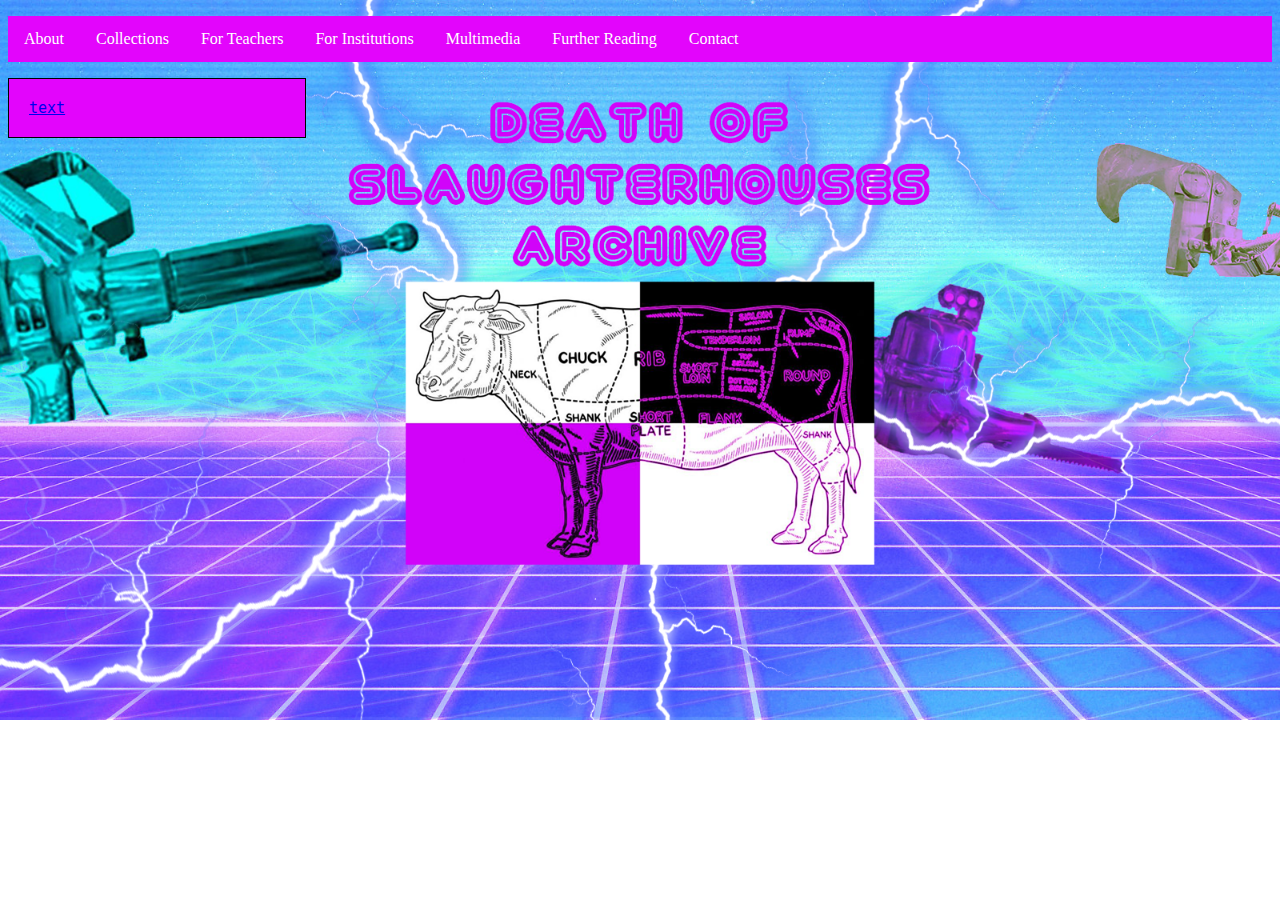
<file: index.html>
<!DOCTYPE html>
<html lang="en" dir="ltr">
  <head>
    <meta charset="utf-8">
    <title>death of the slaughterhouse archive</title>
    <link rel="stylesheet" href="styles.css">
    <style media="screen">
    body{
      background-image: url(homeback.png);
      background-repeat: no-repeat;
    background-size: cover;
    }
    </style>
  </head>
  <body>
    <ul>
     <li><a href="about.html">About</a></li>
     <li><a href="collections.html">Collections</a></li>
     <li><a href="forteachers.html">For Teachers</a></li>
    <li><a href="forinstitutions.html">For Institutions</a></li>
    <li><a href="Multimedia.html">Multimedia</a></li>
    <li><a href="further.html">Further Reading</a></li>    <li><a href="contact.html">Contact</a></li>
   </ul>

<div class="paragraph">
<a href="text.html">text</a>
</div>
  </body>
</html>
</file>
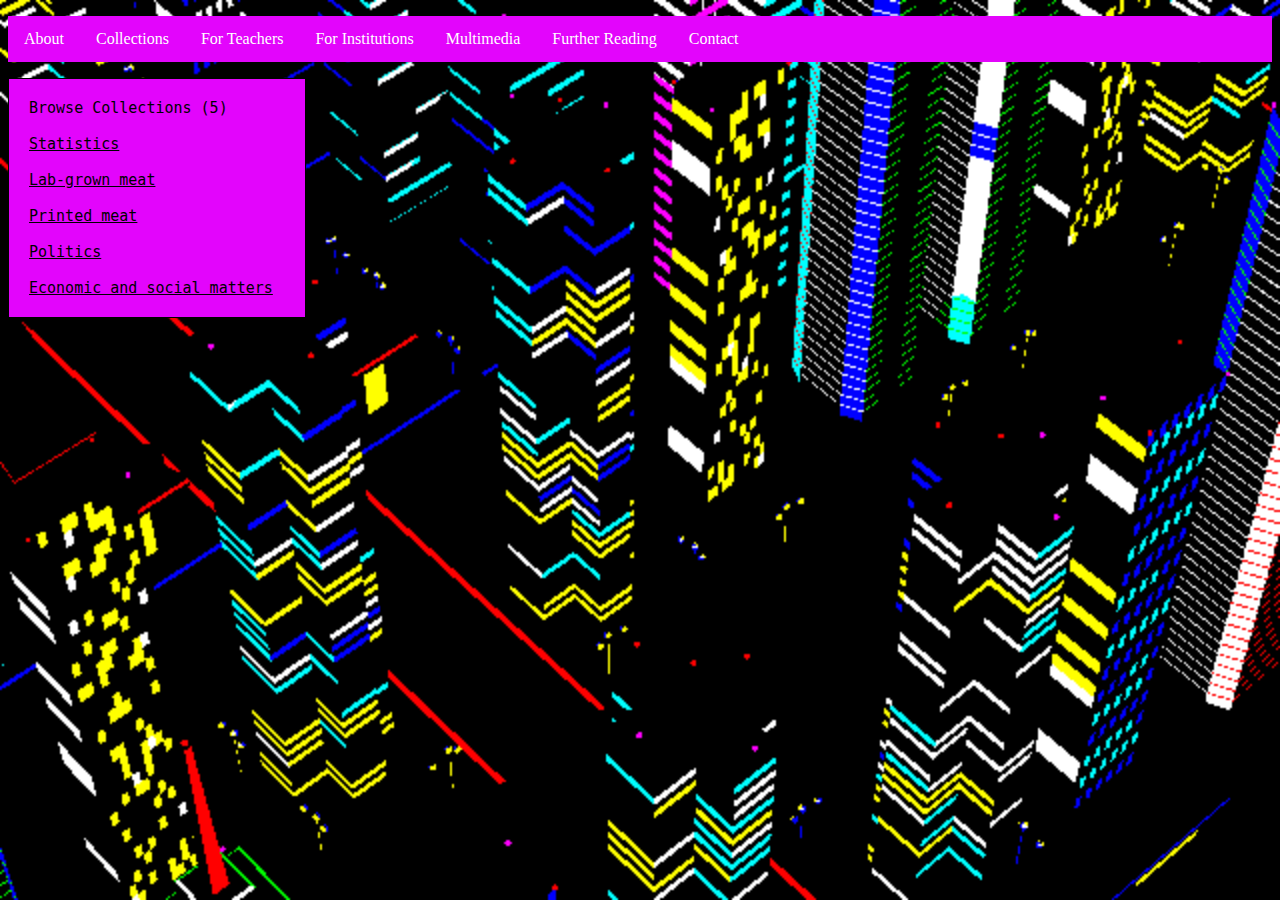
<file: collections.html>
<!DOCTYPE html>
<html lang="en" dir="ltr">
  <head>
    <meta charset="utf-8">
    <title>death of the slaughterhouse archive</title>
    <link rel="stylesheet" href="styles.css">
    <style media="screen">
    body{
      background-image: url(collections.gif);
      background-repeat: no-repeat;
    background-size: cover;
    }
    </style>
  </head>
  <body>
    <ul>
     <li><a href="about.html">About</a></li>

     <li><a href="collections.html">Collections</a></li>
     <li><a href="forteachers.html">For Teachers</a></li>  <li><a href="forinstitutions.html">For Institutions</a></li>
    <li><a href="Multimedia.html">Multimedia</a></li>
    <li><a href="further.html">Further Reading</a></li>    <li><a href="contact.html">Contact</a></li>
   </ul>
<div class="paragraph">
  Browse Collections (5)<br><br><u>

  Statistics <br><br>

  Lab-grown meat<br><br>

  Printed meat<br><br>

  Politics<br><br>

  Economic and social matters</u>
</div>


  </body>
</html>
</file>
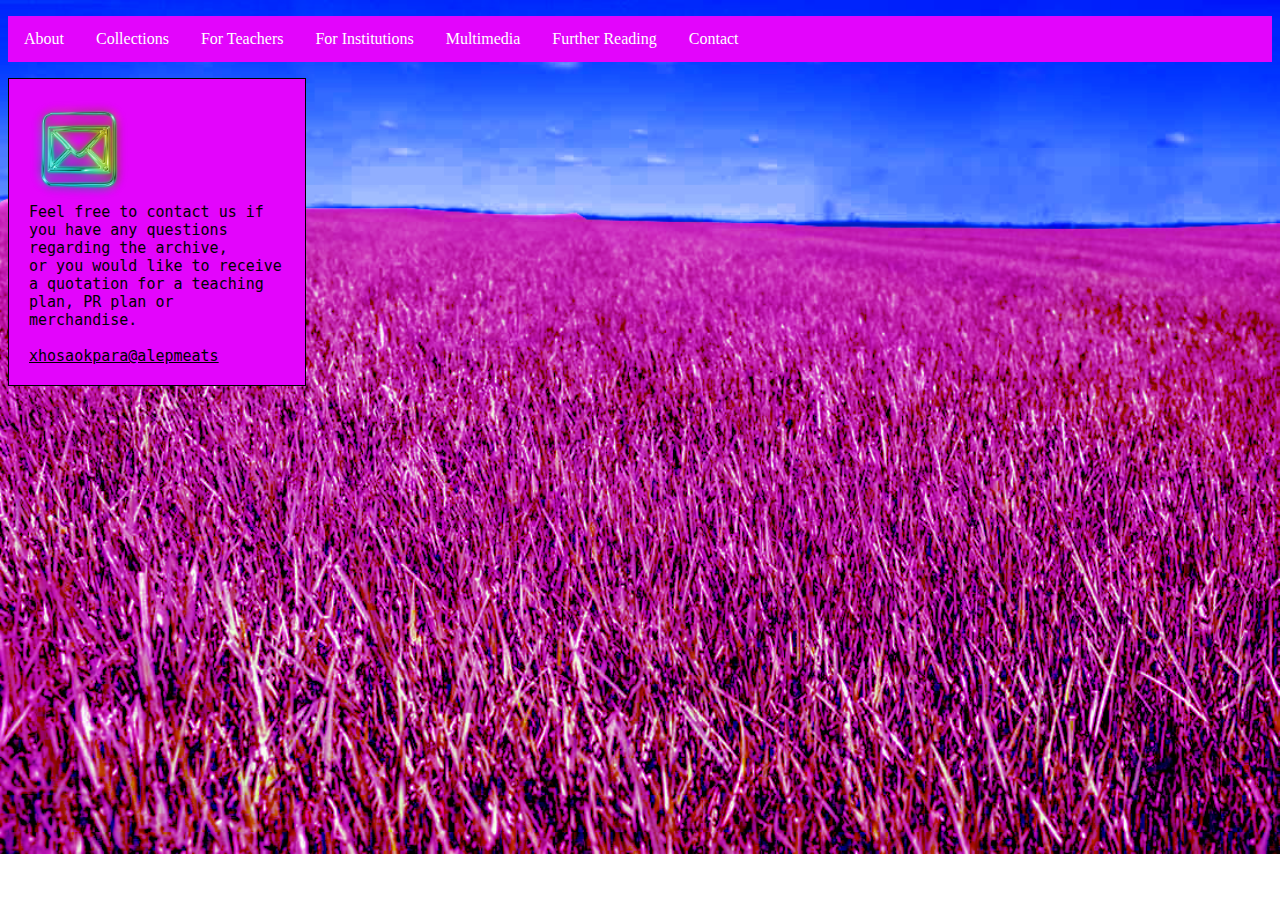
<file: contact.html>
<!DOCTYPE html>
<html lang="en" dir="ltr">
  <head>
    <meta charset="utf-8">
    <title>death of the slaughterhouse archive</title>
    <link rel="stylesheet" href="styles.css">
    <style media="screen">
    body{
      background-image: url(grass.png);
      background-repeat: no-repeat;
    background-size: cover;
    }
    </style>
  </head>
  <body>
    <ul>
     <li><a href="about.html">About</a></li>

     <li><a href="collections.html">Collections</a></li>
     <li><a href="forteachers.html">For Teachers</a></li>  <li><a href="forinstitutions.html">For Institutions</a></li>
    <li><a href="Multimedia.html">Multimedia</a></li>
    <li><a href="further.html">Further Reading</a></li>    <li><a href="contact.html">Contact</a></li>
   </ul>
<div class="paragraph">
<img src="mail.png" alt="" width="100px"> <br>
  Feel free to contact us if you have any questions regarding the archive,<br> or you would like to receive a quotation for a teaching plan, PR plan or merchandise. <br><br>
<u>
xhosaokpara@alepmeats
</u>
</div>
  </body>
</html>
</file>
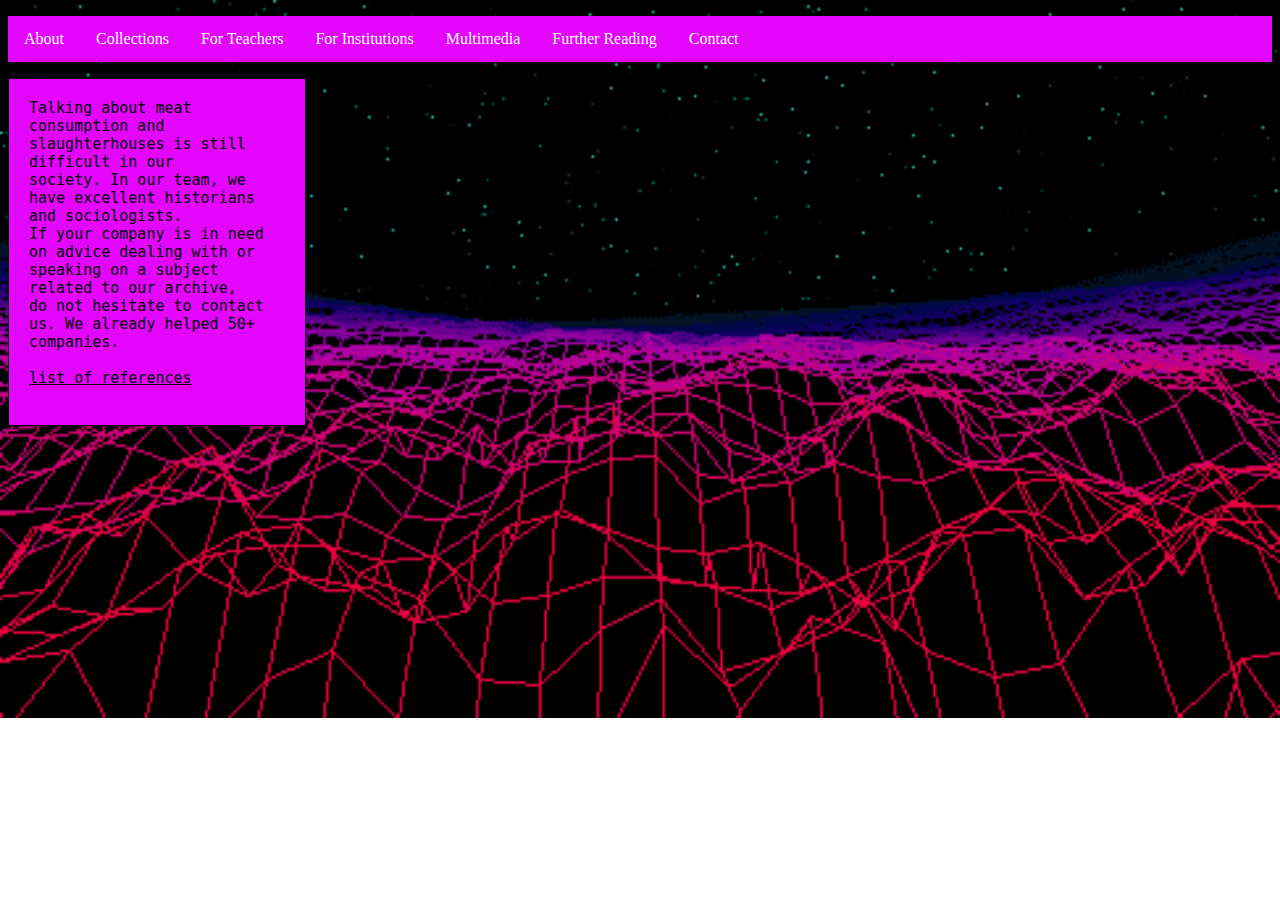
<file: forinstitutions.html>
<!DOCTYPE html>
<html lang="en" dir="ltr">
  <head>
    <meta charset="utf-8">
    <title>death of the slaughterhouse archive</title>
    <link rel="stylesheet" href="styles.css">
    <style media="screen">
    body{
      background-image: url(map.gif);
      background-repeat: no-repeat;
    background-size: cover;
    }
    </style>
  </head>
  <body>
    <ul>
     <li><a href="about.html">About</a></li>
     <li><a href="collections.html">Collections</a></li>
     <li><a href="forteachers.html">For Teachers</a></li>  <li><a href="forinstitutions.html">For Institutions</a></li>
    <li><a href="Multimedia.html">Multimedia</a></li>
    <li><a href="further.html">Further Reading</a></li>    <li><a href="contact.html">Contact</a></li>
   </ul>
<div class="paragraph">


Talking about meat consumption and slaughterhouses is still difficult in our <br>society. In our team, we have excellent historians and sociologists.<br> If your company is in need on advice dealing with or speaking on a subject related to our archive,<br> do not hesitate to contact us. We already helped 50+ companies. <br><br><u>list of references</u>
<br><br>


</div>
  </body>
</html>
</file>
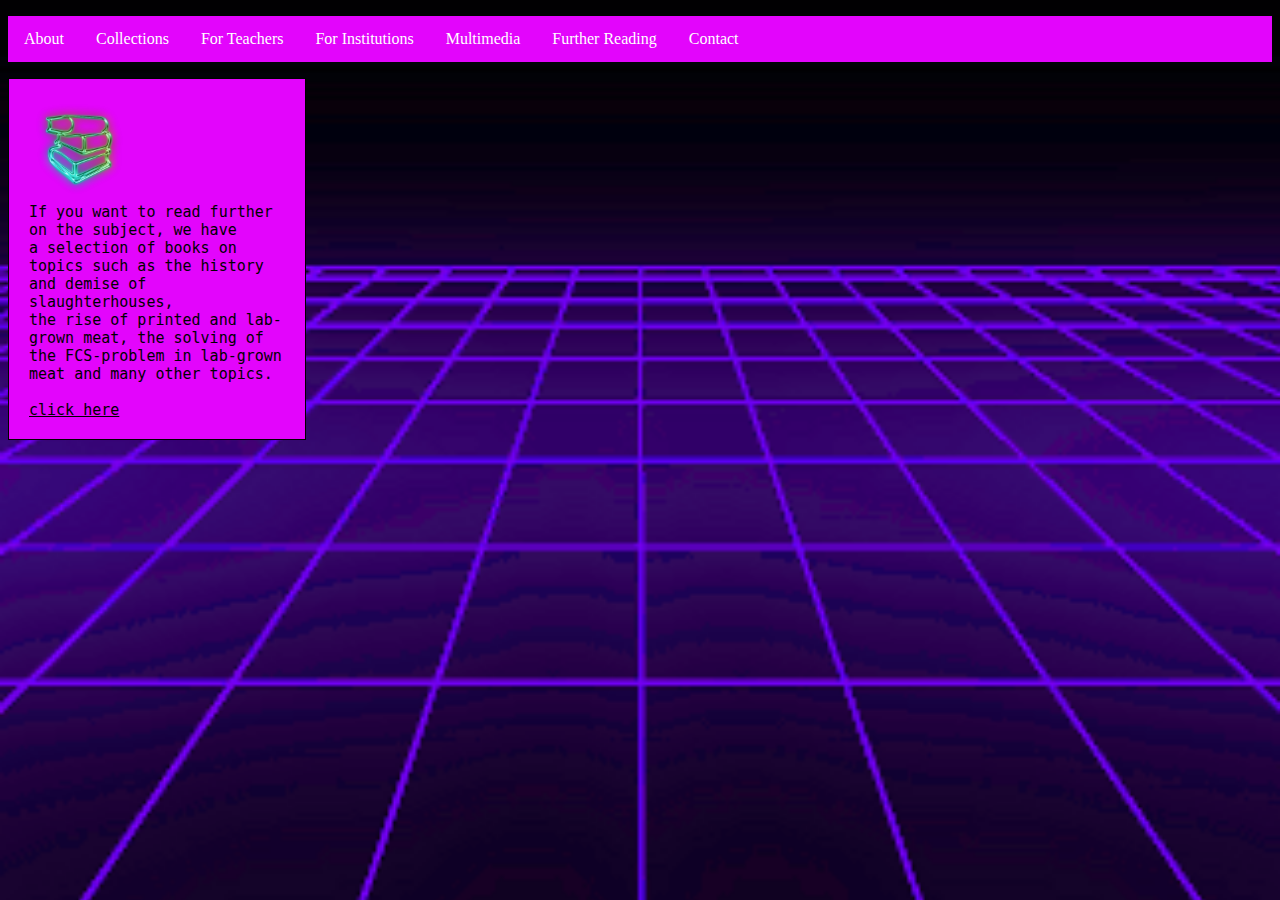
<file: further.html>
<!DOCTYPE html>
<html lang="en" dir="ltr">
  <head>
    <meta charset="utf-8">
    <title>death of the slaughterhouse archive</title>
    <link rel="stylesheet" href="styles.css">
    <style media="screen">
    body{
      background-image: url(grid.gif);
      background-repeat: no-repeat;
    background-size: cover;
    }

    </style>
  </head>
  <body>
    <ul>
     <li><a href="about.html">About</a></li>

     <li><a href="collections.html">Collections</a></li>
     <li><a href="forteachers.html">For Teachers</a></li>  <li><a href="forinstitutions.html">For Institutions</a></li>
    <li><a href="Multimedia.html">Multimedia</a></li>
    <li><a href="further.html">Further Reading</a></li>    <li><a href="contact.html">Contact</a></li>
   </ul>

<div class="paragraph">
  <img src="books.png" alt=""width="100px"> <br>
  If you want to read further on the subject, we have <br>a selection of books on topics such as the history and demise of slaughterhouses, <br>the rise of printed and lab-grown meat, the solving of the FCS-problem in lab-grown meat and many other topics. <br><br><u>click here</u>
</div>

  </body>
</html>
</file>
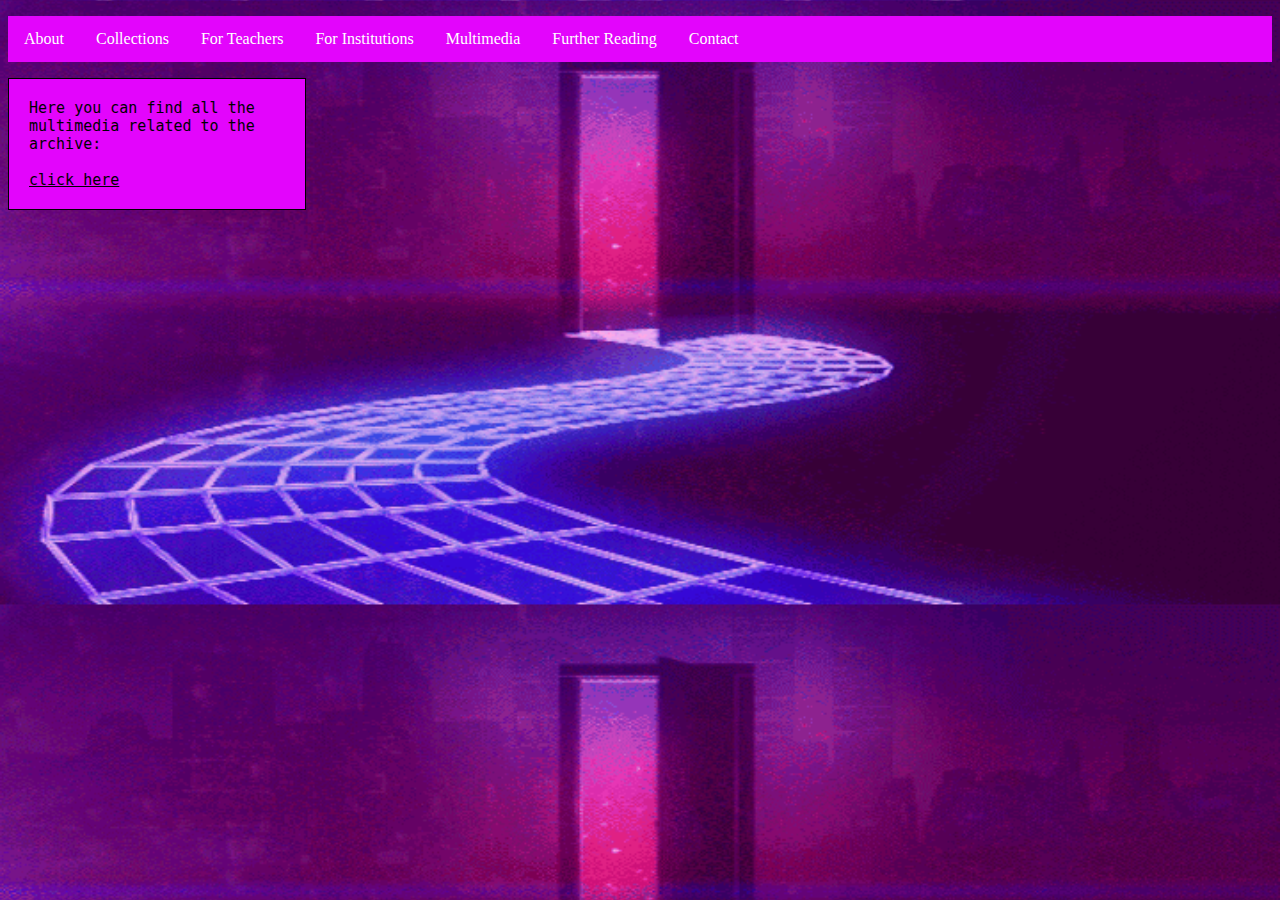
<file: Multimedia.html>
<!DOCTYPE html>
<html lang="en" dir="ltr">
  <head>
    <meta charset="utf-8">
    <title>death of the slaughterhouse archive</title>
    <link rel="stylesheet" href="styles.css">
    <style media="screen">
    body{
      background-image: url(portal.gif);
      background-repeat: repeat;
    background-size: cover;
    }
    </style>
  </head>
  <body>
    <ul>
     <li><a href="about.html">About</a></li>
     <li><a href="collections.html">Collections</a></li>
     <li><a href="forteachers.html">For Teachers</a></li>  <li><a href="forinstitutions.html">For Institutions</a></li>
    <li><a href="Multimedia.html">Multimedia</a></li>
    <li><a href="further.html">Further Reading</a></li>    <li><a href="contact.html">Contact</a></li>
   </ul>
<div class="paragraph">
  Here you can find all the multimedia related to the archive: <br><br> <u>
click here
  </u>
</div>


  </body>
</html>
</file>
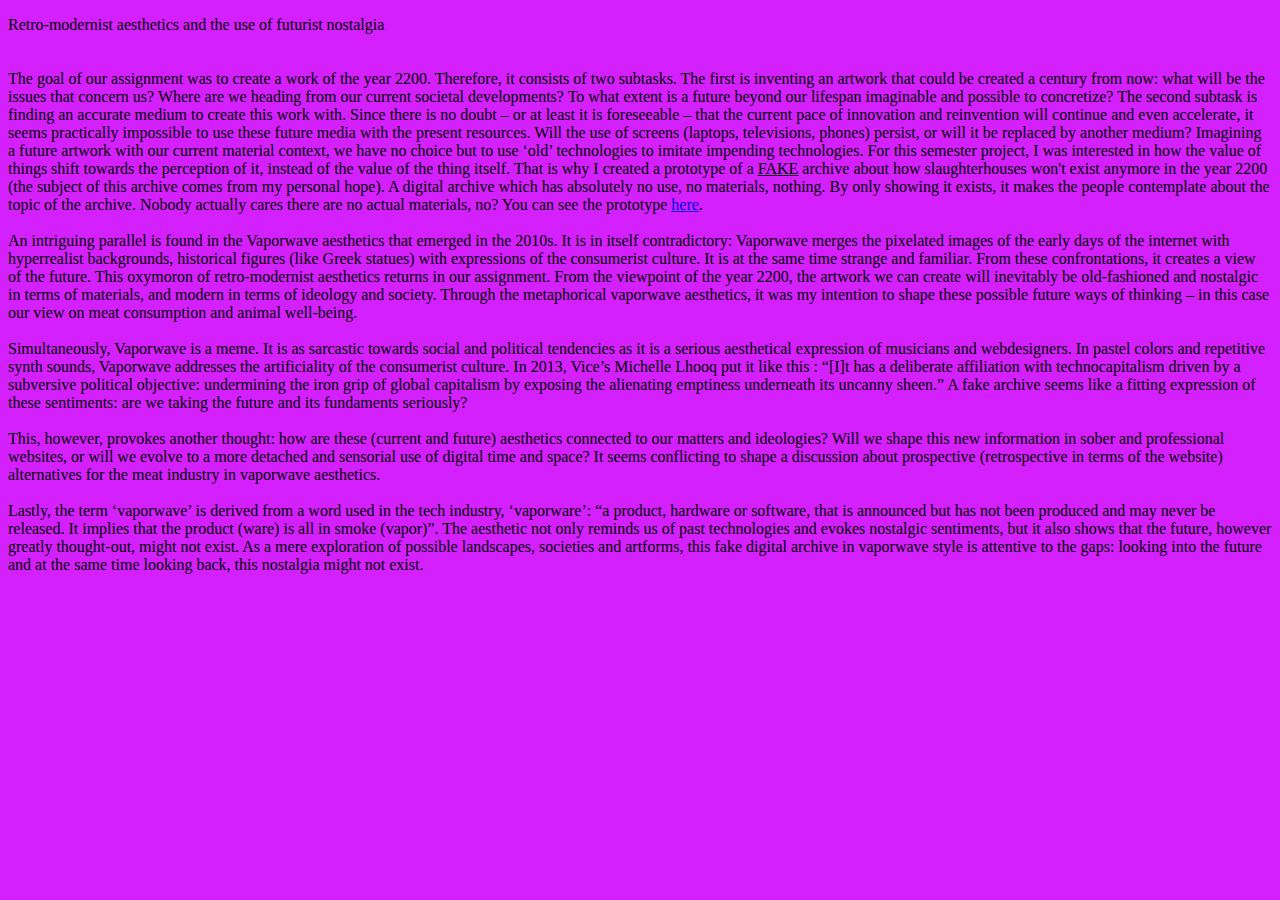
<file: text.html>
<!DOCTYPE html>
<html lang="en" dir="ltr">
  <head>
    <meta charset="utf-8">
    <title></title>
    <style media="screen">
      body{
        background-color:  #d420fc;
      }
    </style>
  </head>
  <body>
    <p>
      Retro-modernist aesthetics and the use of futurist nostalgia <br><br><br>

      The goal of our assignment was to create a work of the year 2200. Therefore, it consists of two subtasks. The first is inventing an artwork that could be created a century from now: what will be the issues that concern us? Where are we heading from our current societal developments? To what extent is a future beyond our lifespan imaginable and possible to concretize? The second subtask is finding an accurate medium to create this work with. Since there is no doubt – or at least it is foreseeable – that the current pace of innovation and reinvention will continue and even accelerate, it seems practically impossible to use these future media with the present resources. Will the use of screens (laptops, televisions, phones) persist, or will it be replaced by another medium? Imagining a future artwork with our current material context, we have no choice but to use ‘old’ technologies to imitate impending technologies.
       For this semester project, I was interested in how the value of things shift towards the perception of it, instead of the value of the thing itself. That is why I created a prototype of a <u>FAKE</u> archive about how slaughterhouses won't exist anymore in the year 2200 (the subject of this archive comes from my personal hope). A digital archive which has absolutely no use, no materials, nothing. By only showing it exists, it makes the people contemplate about the topic of the archive. Nobody actually cares there are no actual materials, no? You can see the prototype <a href="index.html">here</a>.
<br><br>
      An intriguing parallel is found in the Vaporwave aesthetics that emerged in the 2010s. It is in itself contradictory: Vaporwave merges the pixelated images of the early days of the internet with hyperrealist backgrounds, historical figures (like Greek statues) with expressions of the consumerist culture. It is at the same time strange and familiar. From these confrontations, it creates a view of the future. This oxymoron of retro-modernist aesthetics returns in our assignment. From the viewpoint of the year 2200, the artwork we can create will inevitably be old-fashioned and nostalgic in terms of materials, and modern in terms of ideology and society. Through the metaphorical vaporwave aesthetics, it was my intention to shape these possible future ways of thinking – in this case our view on meat consumption and animal well-being.
<br><br>
      Simultaneously, Vaporwave is a meme. It is as sarcastic towards social and political tendencies as it is a serious aesthetical expression of musicians and webdesigners. In pastel colors and repetitive synth sounds, Vaporwave addresses the artificiality of the consumerist culture. In 2013, Vice’s Michelle Lhooq put it like this : “[I]t has a deliberate affiliation with technocapitalism driven by a subversive political objective: undermining the iron grip of global capitalism by exposing the alienating emptiness underneath its uncanny sheen.” A fake archive seems like a fitting expression of these sentiments: are we taking the future and its fundaments seriously?
<br><br>
      This, however, provokes another thought: how are these (current and future) aesthetics connected to our matters and ideologies? Will we shape this new information in sober and professional websites, or will we evolve to a more detached and sensorial use of digital time and space? It seems conflicting to shape a discussion about prospective (retrospective in terms of the website) alternatives for the meat industry in vaporwave aesthetics.
<br><br>
      Lastly, the term ‘vaporwave’ is derived from a word used in the tech industry, ‘vaporware’: “a product, hardware or software, that is announced but has not been produced and may never be released. It implies that the product (ware) is all in smoke (vapor)”. The aesthetic not only reminds us of past technologies and evokes nostalgic sentiments, but it also shows that the future, however greatly thought-out, might not exist. As a mere exploration of possible landscapes, societies and artforms, this fake digital archive in vaporwave style is attentive to the gaps: looking into the future and at the same time looking back, this nostalgia might not exist.


    </p>

  </body>
</html>
</file>
<file: styles.css>
ul {
  list-style-type: none;
  margin: 0;
  padding: 0;
  overflow: hidden;
  background-color:  #e305fc ;
}

li {
  float: left;
}

li a {
  display: block;
  color: white;
  text-align: center;
  padding: 14px 16px;
  text-decoration: none;
}

li a:hover {
  background-color: #3c1c4c;
}
.paragraph{
left: 200px;
  font-size: 15px;
  font-family: monospace;
  color: black;
  background-color:  #e305fc;
  border-width: 1px;
  border-color: black;
  border-style: solid;

  width: 20vw;
  padding: 20px;
}
</file>
